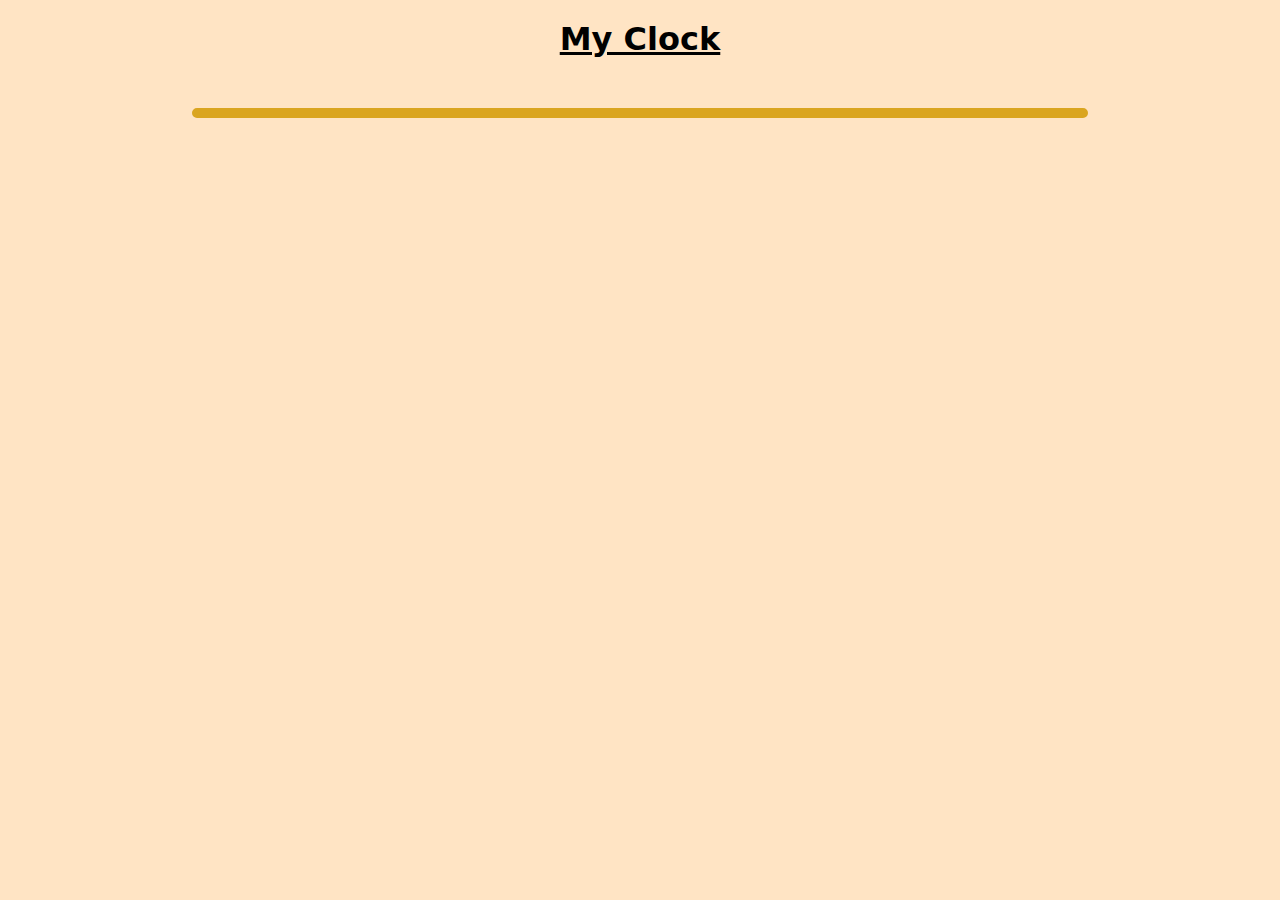
<file: index.html>
<!DOCTYPE html>
<html lang="en">
<head>
  <meta charset="UTF-8">
  <meta http-equiv="X-UA-Compatible" content="IE=edge">
  <meta name="viewport" content="width=device-width, initial-scale=1.0">
  <title>Clock</title>
 <link rel="stylesheet" href="style.css">
</head>
<body>
  <h1>My Clock</h1>
  <div id="container"></div>
 <script src="./index.js" ></script>
</body>
</html>
</file>
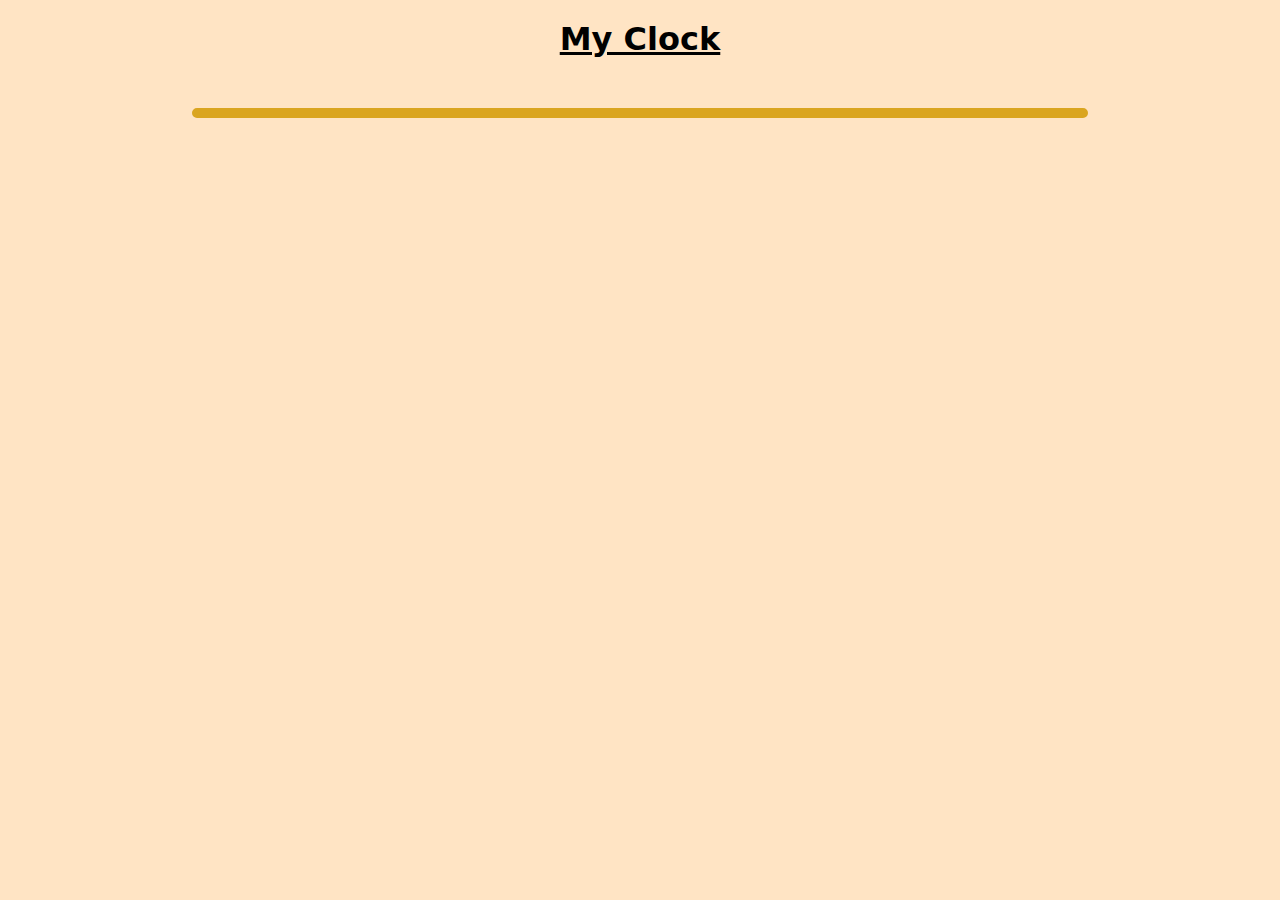
<file: clock.html>
<!DOCTYPE html>
<html lang="en">
<head>
  <meta charset="UTF-8">
  <meta http-equiv="X-UA-Compatible" content="IE=edge">
  <meta name="viewport" content="width=device-width, initial-scale=1.0">
  <title>Clock</title>
 <link rel="stylesheet" href="clock.css">
</head>
<body>
  <h1>My Clock</h1>
  <div id="container"></div>
 <script>

function myClock(){
let clock =new Date();
let hours=clock.getHours();
let minutes=clock.getMinutes();
let seconds=clock.getSeconds();
let date=clock.getDate();
let month=clock.getMonth();
let year=clock.getFullYear();
let day=clock.getDay();
//let ampm = hours >= 12 ? 'PM' : 'AM';
//console.log(clock);

if(hours>12){
  hours= hours-12;
}
if(hours==0){
  hours=12;
}


if(hours<10){
  hours= "0" + hours;
}
if(seconds<10){
  seconds= "0" + seconds;
}

if(minutes<10){

  minutes= "0" + minutes;
}


let containerElement=document.querySelector('#container');
containerElement.innerHTML= hours + ":" + minutes + ":" + seconds;
let dateElement=document.querySelector('#date-box');
//dateElement.innerHTML= date + "/" + month + "/" + year + " " + day;
}
setInterval(myClock, 1000);
</script>
</body>
</html>
</file>
<file: style.css>
*{
  margin: 0;
  padding: 0;
  font-family: system-ui, -apple-system, BlinkMacSystemFont, 'Segoe UI', Roboto, Oxygen, Ubuntu, Cantarell, 'Open Sans', 'Helvetica Neue', sans-serif;
  box-sizing: border-box;
}

h1{
  text-align: center;
  margin: 20px;
  text-decoration: underline;
}

 #container{
  font-size: 240px;
  text-align: center;
  color: goldenrod;
  border: 5px solid goldenrod;
  width: 70%;
  margin: 50px 15%;
  background-color: black;
  border-radius: 40px;    
  text-align: center;
}

#date-box{
  font-size: 50px;
}

body{
  background-color: bisque;
}
</file>
<file: clock.css>
*{
  margin: 0;
  padding: 0;
  font-family: system-ui, -apple-system, BlinkMacSystemFont, 'Segoe UI', Roboto, Oxygen, Ubuntu, Cantarell, 'Open Sans', 'Helvetica Neue', sans-serif;
  box-sizing: border-box;
}

h1{
  text-align: center;
  margin: 20px;
  text-decoration: underline;
}

 #container{
  font-size: 240px;
  text-align: center;
  color: goldenrod;
  border: 5px solid goldenrod;
  width: 70%;
  margin: 50px 15%;
  background-color: black;
  border-radius: 40px;    
  text-align: center;
}

#date-box{
  font-size: 50px;
}

body{
  background-color: bisque;
}
</file>
